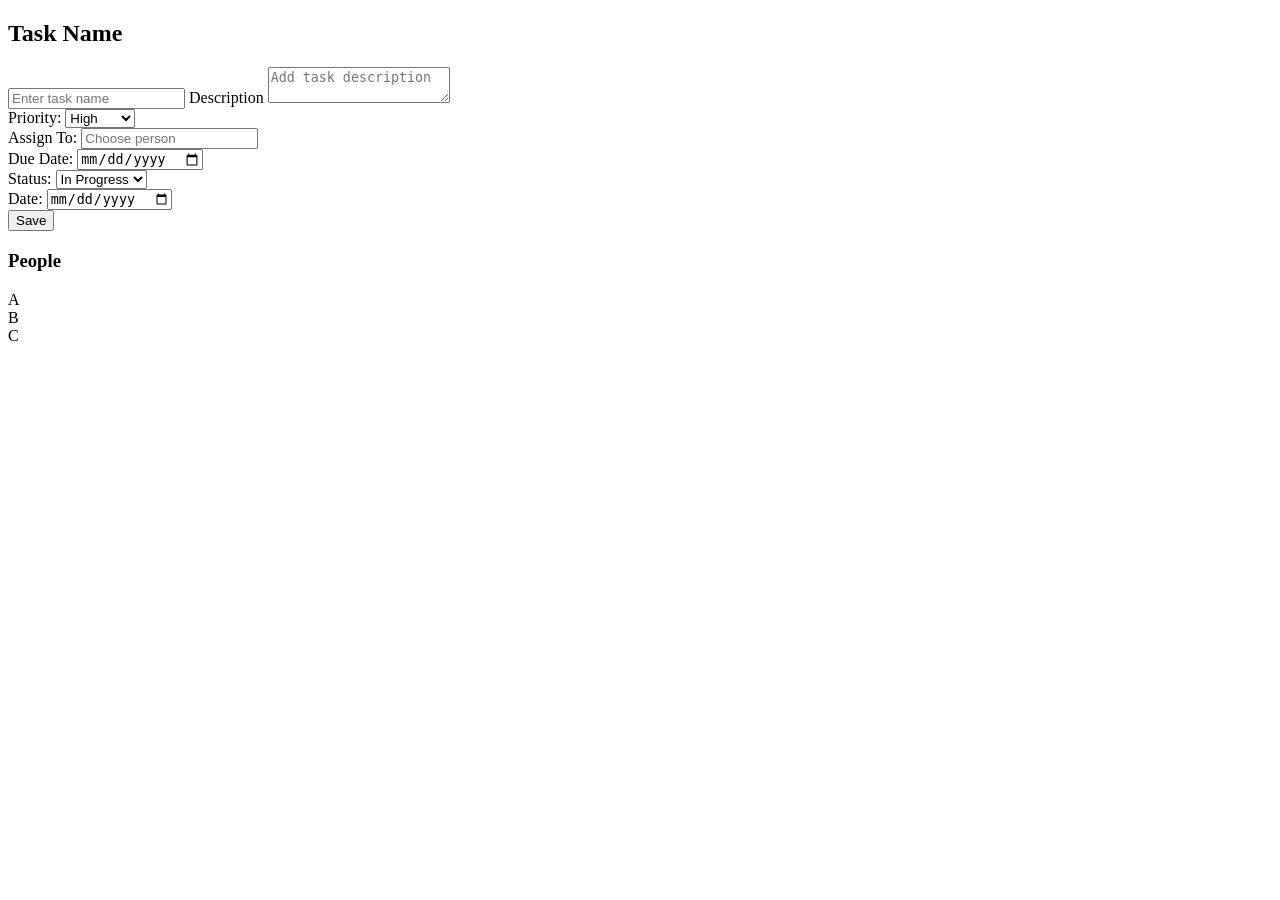
<file: project_page.html>
<!DOCTYPE html>
<html lang="en">
<head>
  <meta charset="UTF-8">
  <title>Task Form</title>
  
</head>
<body>
  <div class="page">
    <div class="card">

      <!-- LEFT SIDE: FORM -->
      <div class="left">
        <h2 class="section-title">Task Name</h2>
        <input type="text" class="input" placeholder="Enter task name">

        <label class="label">Description</label>
        <textarea class="input textarea" placeholder="Add task description"></textarea>

        <div class="row">
          <label class="label">Priority:</label>
          <select class="input select small">
            <option>High</option>
            <option>Medium</option>
            <option>Low</option>
          </select>
        </div>

        <div class="row">
          <label class="label">Assign To:</label>
          <input type="text" class="input small" placeholder="Choose person">
        </div>

        <div class="row">
          <label class="label">Due Date:</label>
          <input type="date" class="input small">
        </div>

        <div class="row">
          <label class="label">Status:</label>
          <select class="input select medium">
            <option>In Progress</option>
            <option>Not Started</option>
            <option>Completed</option>
          </select>
        </div>

        <div class="row">
          <label class="label">Date:</label>
          <input type="date" class="input small">
        </div>

        <button class="btn-save">Save</button>
      </div>

      <!-- RIGHT SIDE: PEOPLE -->
      <div class="right">
        <h3 class="section-title">People</h3>

        <div class="person-row">
          <div class="avatar">A</div>
          <div class="person-line"></div>
        </div>

        <div class="person-row">
          <div class="avatar">B</div>
          <div class="person-line"></div>
        </div>

        <div class="person-row">
          <div class="avatar">C</div>
          <div class="person-line"></div>
        </div>

      </div>
    </div>
  </div>
</body>
</html>
</file>
